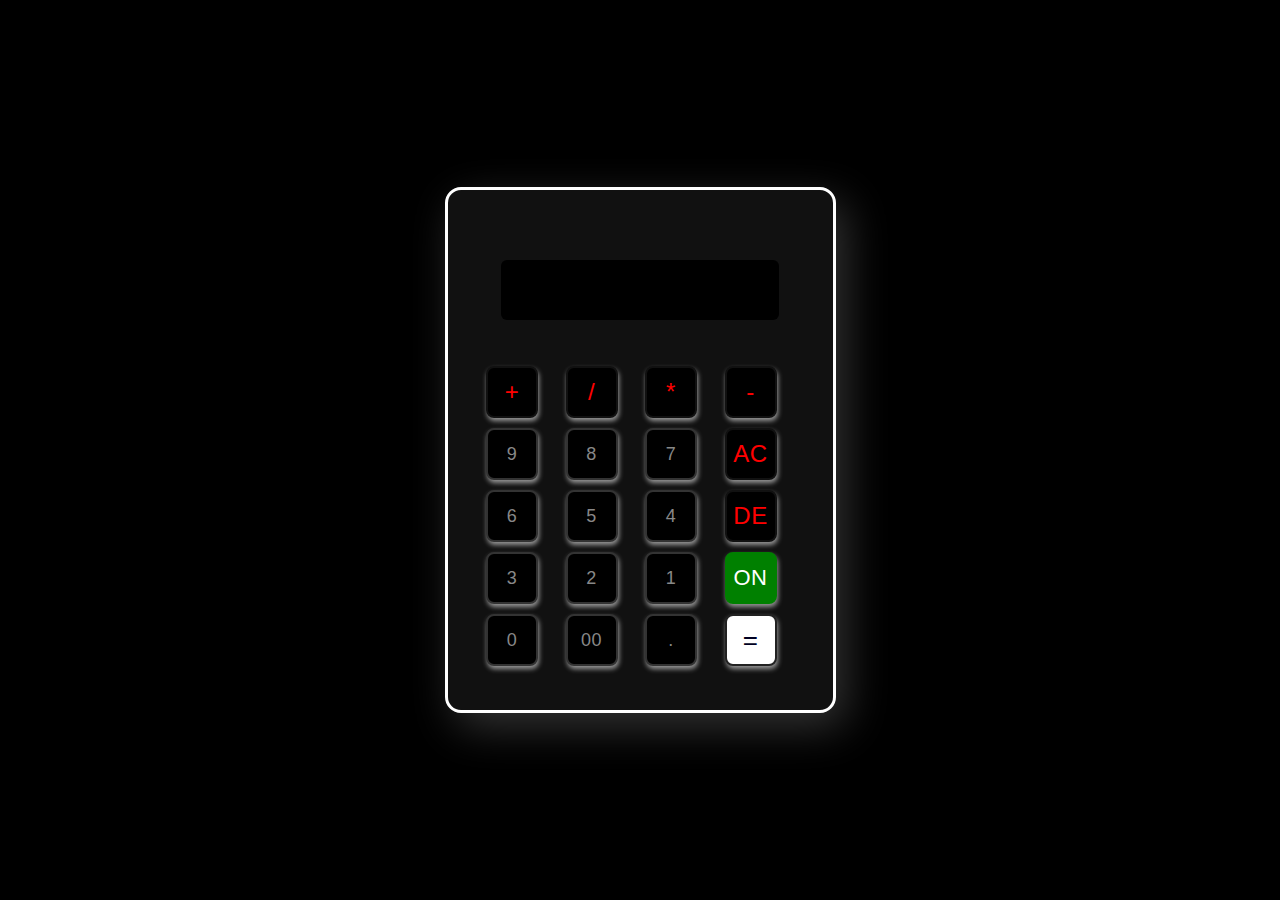
<file: index.html>
<!DOCTYPE html>

<html>

	<head>

		<meta charset="UTF-8" />

		<meta http-equiv="X-UA-Compatible" content="IE=edge" />

		<meta name="viewport" content="width=device-width, initial-scale=1.0" />

		<title> Calculator App </title>

		<link rel="stylesheet" href="style.css">

		

	</head>

	<body>

		<div class="container">

			<div class="display">

				<span id="output"></span>

				<span id="blink"> </span>

			</div>



				<div class="button">

					<input type="button" value="+" class="btn red arit">

					<input type="button" value="/" class="btn red arit">

					<input type="button" value="*" class="btn red arit">

					<input type="button" value="-" class="btn red arit">

					<input type="button" value="9" class="btn arit">

					<input type="button" value="8" class="btn arit">

					<input type="button" value="7" class="btn arit">

					<input type="button" value="AC" class="btn red" onclick = "output.textContent = ''">

					<input type="button" value="6" class="btn arit">

					<input type="button" value="5" class="btn arit">

					<input type="button" value="4" class="btn arit">

					<input type="button" value="DE" class="btn red"  onclick = "output.textContent = output.textContent.toString().slice(0, -1)">

					<input type="button" value="3" class="btn arit">

					<input type="button" value="2" class="btn arit">

					<input type="button" value="1" class="btn arit">

					<input type="button" value="ON" class="btn off" id="active">

					<input type="button" value="0" class="btn arit">

					<input type="button" value="00" class="btn arit">

					<input type="button" value="." class="btn arit">

					<input type="button" value="=" class="btn white" id="equal" onclick="output.textContent = eval(output.textContent).toString().slice(0,10)">

				</div>

			</div>

	</body>

	<script src="index.js">

	</script>


</html>
</file>
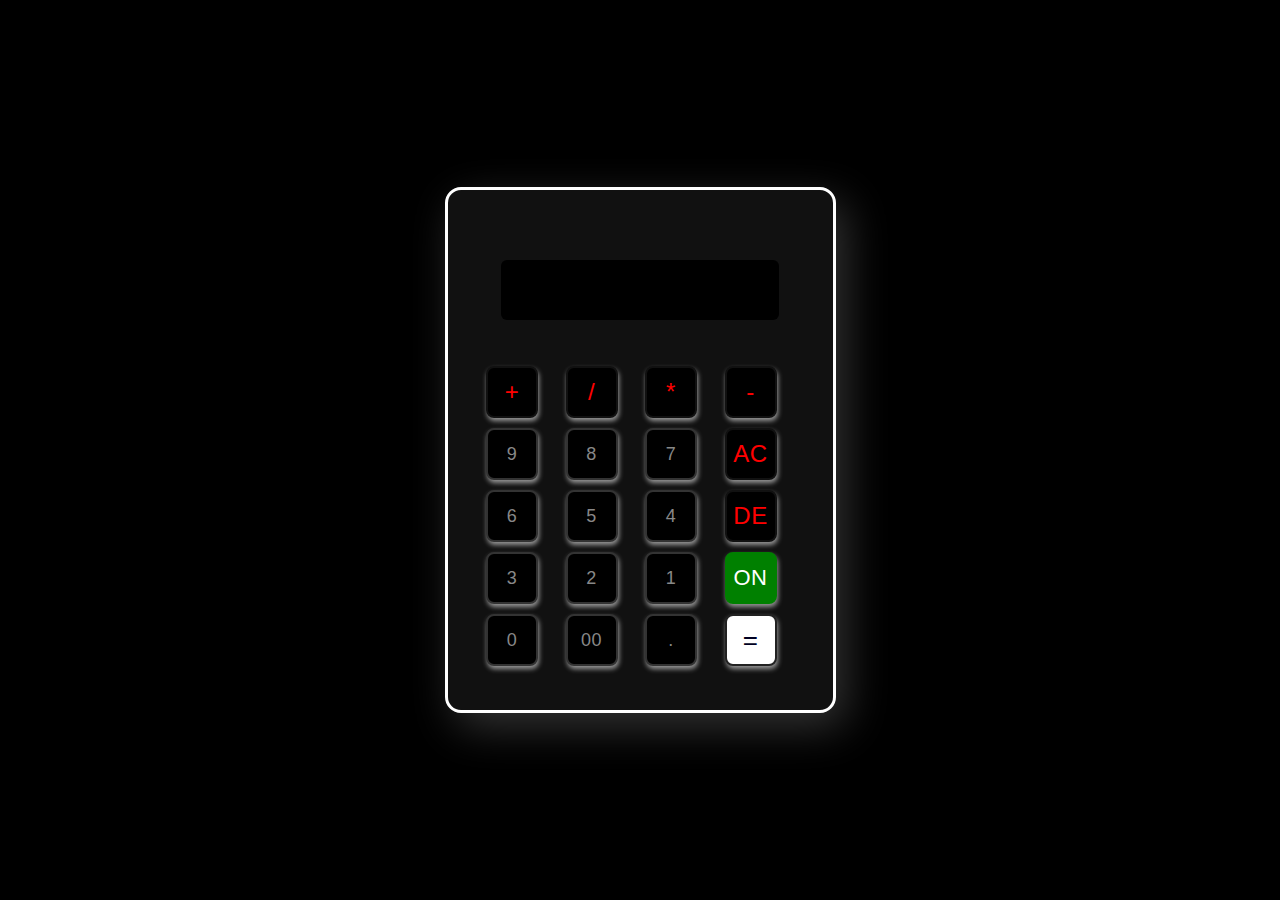
<file: calculator.html>
<!DOCTYPE html>

<html>

	<head>

		<meta charset="UTF-8" />

		<meta http-equiv="X-UA-Compatible" content="IE=edge" />

		<meta name="viewport" content="width=device-width, initial-scale=1.0" />

		<title> Calculator App </title>

		<style>

			*, 

			::before, 

			::after {



				padding: 0;

				margin: 0;

				box-styling: border-box;

			}

			

			body {

				background: #000;

				height: 100vh;

				color: #fff;

				display: flex;

				align-items: center;

				justify-content: center;

			}

			.container {

				width: 385px;

				height: 520px;

				border: 3px solid #fff;

				background: #111;

				color: #000;

				border-radius: 16px;

				box-shadow: 10px 14px 44px #333;

				display: flex;

				flex-direction: column;

				justify-content: center;

				align-items: center;

				

				

			}

			.display {

				background: #000;

				margin: 36px;

				width: 70%;

				height: 52px;

				color: #fff;

				font-size: 32px;

				border-radius: 6px;

				display: flex;

				align-items: center;

				justify-content: flex-end;

				letter-spacing: 2px;

				padding: 4px;

			}



			.button {

				display: grid;

				grid-template-columns: 1fr 1fr 1fr 1fr;

				place-content: center;

				gap: 10px;

				padding: 10px;

				width: 80%;

			}

			.btn {

				width: 52px;

				height: 52px;

				border: 2px solid #333;

				border-radius: 8px;

				text-align: center;

				letter-spacing: 0.5px;

				color: #888;

				font-family: Arial;

				display: flex;

				align-items: center;

				justify-content: center;

				cursor: pointer;

				box-shadow: 1px 3px 5px #999;

				font-size: 18px;

				background: #000;

				font-weight: 500;

				transition: 0.3s ease-in;

			}

			.btn:hover {

				border: 2px solid #fff;

				background: #112;

				box-shadow: 1px 3px 5px #333;

				color: #fff;

			}

			.red {

				color: red;

				font-size: 24px;

				border: 2px solid #111;

				transition: 0.3s ease-in;

			}

			.red:hover {

				background: #fff;

				border: 2px solid #fff;

				color: red;

			}

			.white {

				color: #002;		

				background: #fff;

				font-size: 26px;

				border: 2px solid #222;

				transition: 0.3s ease-in;

			}

			

			.white:hover {

				border: 2px solid #fff;

				background: #fff;

				color: #000;

			}

			

			.off {

				color: #fff;		

				background: green;

				font-size: 22px;

				border: 2px solid green;

				transition: 0.3s ease-in;

			}

			.off:hover {

				background: green;

				border: 2px solid green;

				color: #fff;

			}

			.green {

				color: #fff;

				background: green;

				border: 2px solid green;

			}



			#blink {

				animation-name: blinks;

				animation-duration: 1s;

				animation-delay: 0.1s;

				animation-iteration-count: infinite;

			}

			@keyframes blinks {

				0%{

					opacity: 0;

				}

				

				100%{

					opacity: 1;

				}

			}

			

		</style>

		

	</head>

	<body>

		<div class="container">

			<div class="display">

				<span id="output"></span>

				<span id="blink"> </span>

			</div>



				<div class="button">

					<input type="button" value="+" class="btn red arit">

					<input type="button" value="/" class="btn red arit">

					<input type="button" value="*" class="btn red arit">

					<input type="button" value="-" class="btn red arit">

					<input type="button" value="9" class="btn arit">

					<input type="button" value="8" class="btn arit">

					<input type="button" value="7" class="btn arit">

					<input type="button" value="AC" class="btn red" onclick = "output.textContent = ''">

					<input type="button" value="6" class="btn arit">

					<input type="button" value="5" class="btn arit">

					<input type="button" value="4" class="btn arit">

					<input type="button" value="DE" class="btn red"  onclick = "output.textContent = output.textContent.toString().slice(0, -1)">

					<input type="button" value="3" class="btn arit">

					<input type="button" value="2" class="btn arit">

					<input type="button" value="1" class="btn arit">

					<input type="button" value="ON" class="btn off" id="active">

					<input type="button" value="0" class="btn arit">

					<input type="button" value="00" class="btn arit">

					<input type="button" value="." class="btn arit">

					<input type="button" value="=" class="btn white" id="equal" onclick="output.textContent = eval(output.textContent).toString().slice(0,10)">

				</div>

			</div>

	</body>

	<script>

		let display = document.getElementById("output");

let btns = document.querySelectorAll(".arit");

let blink = document.getElementById("blink");

				





			const operate = () => {

										for(let i = 0; i < btns.length; i++){

									

											btns[i].addEventListener("click", function(){

												if(display.textContent.length <= 10){

													display.textContent += btns[i].value;

												} else {

													alert("Exceeding Character Limit!")

												}

											})

										}

									}



			

			let active = document.getElementById("active");

			

			function activeSwitch (){

					if(active.value === "ON"){

							active.addEventListener("click", function(){

								if (active.value === "ON"){

									active.value = "OFF";

									active.style.background = "red";

									active.style.color = "#fff";

									active.style.border = "2px solid red";

									

									blink.textContent = "|";

						

									operate();

								}

								else if(active.value === "OFF"){

									active.value = "ON";

									active.style.background = "green";

									active.style.color = "#fff";

									active.style.border = "2px solid green";

									

									location.reload();

									

								}

							})

					} 

			}

				

				activeSwitch();

			

	</script>

      </html
</file>
<file: style.css>
*, 

			::before, 

			::after {



				padding: 0;

				margin: 0;

				box-styling: border-box;

			}

			

			body {

				background: #000;

				height: 100vh;

				color: #fff;

				display: flex;

				align-items: center;

				justify-content: center;

			}

			.container {

				width: 385px;

				height: 520px;

				border: 3px solid #fff;

				background: #111;

				color: #000;

				border-radius: 16px;

				box-shadow: 10px 14px 44px #333;

				display: flex;

				flex-direction: column;

				justify-content: center;

				align-items: center;

				

				

			}

			.display {

				background: #000;

				margin: 36px;

				width: 70%;

				height: 52px;

				color: #fff;

				font-size: 32px;

				border-radius: 6px;

				display: flex;

				align-items: center;

				justify-content: flex-end;

				letter-spacing: 2px;

				padding: 4px;

			}



			.button {

				display: grid;

				grid-template-columns: 1fr 1fr 1fr 1fr;

				place-content: center;

				gap: 10px;

				padding: 10px;

				width: 80%;

			}

			.btn {

				width: 52px;

				height: 52px;

				border: 2px solid #333;

				border-radius: 8px;

				text-align: center;

				letter-spacing: 0.5px;

				color: #888;

				font-family: Arial;

				display: flex;

				align-items: center;

				justify-content: center;

				cursor: pointer;

				box-shadow: 1px 3px 5px #999;

				font-size: 18px;

				background: #000;

				font-weight: 500;

				transition: 0.3s ease-in;

			}

			.btn:hover {

				border: 2px solid #fff;

				background: #112;

				box-shadow: 1px 3px 5px #333;

				color: #fff;

			}

			.red {

				color: red;

				font-size: 24px;

				border: 2px solid #111;

				transition: 0.3s ease-in;

			}

			.red:hover {

				background: #fff;

				border: 2px solid #fff;

				color: red;

			}

			.white {

				color: #002;		

				background: #fff;

				font-size: 26px;

				border: 2px solid #222;

				transition: 0.3s ease-in;

			}

			

			.white:hover {

				border: 2px solid #fff;

				background: #fff;

				color: #000;

			}

			

			.off {

				color: #fff;		

				background: green;

				font-size: 22px;

				border: 2px solid green;

				transition: 0.3s ease-in;

			}

			.off:hover {

				background: green;

				border: 2px solid green;

				color: #fff;

			}

			.green {

				color: #fff;

				background: green;

				border: 2px solid green;

			}



			#blink {

				animation-name: blinks;

				animation-duration: 1s;

				animation-delay: 0.1s;

				animation-iteration-count: infinite;

			}

			@keyframes blinks {

				0%{

					opacity: 0;

				}

				

				100%{

					opacity: 1;

				}

			}
</file>
